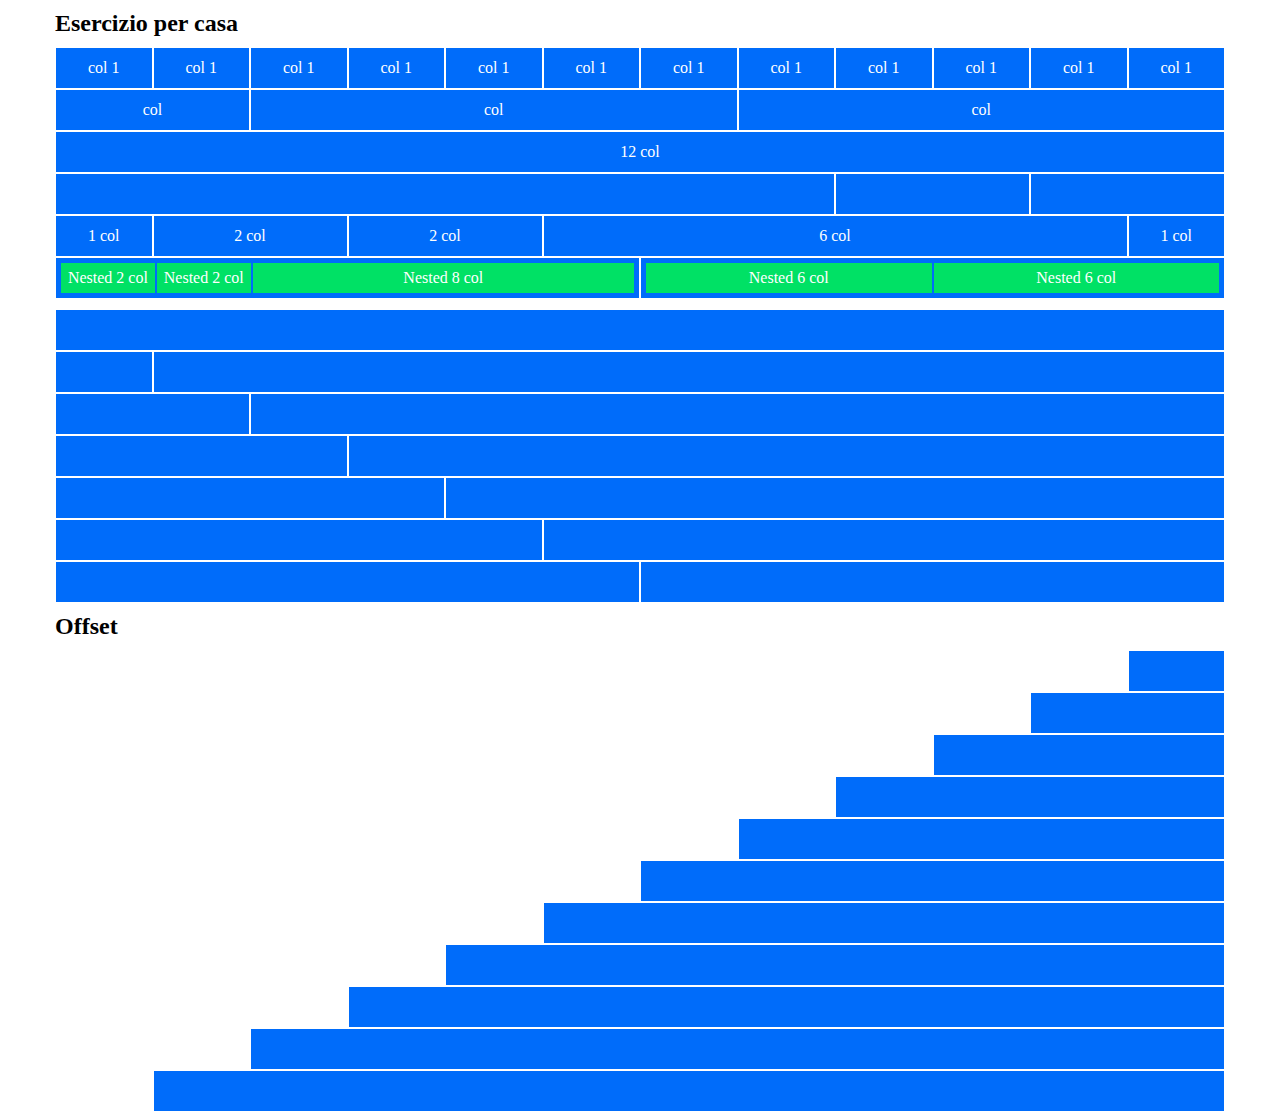
<file: index.html>
<!DOCTYPE html>
<html lang="en">
<head>
  <meta charset="UTF-8">
  <meta http-equiv="X-UA-Compatible" content="IE=edge">
  <meta name="viewport" content="width=device-width, initial-scale=1.0">
  <link rel="stylesheet" href="css/12bool.css">
  <link rel="stylesheet" href="css/style.css">
  <title>12bool</title>
</head>
<body>

  <div class="container">
   <h2>Esercizio per casa</h2>
 <!-- riga 1 -->
      <div class="row">
          <div class="col-xs-12 col-sm-4 col-md-2 col-lg-1">
            <div class="box">col 1</div>
          </div>
          <div class="col-xs-12 col-sm-4 col-md-2 col-lg-1">
            <div class="box">col 1</div>
          </div>
          <div class="col-xs-12 col-sm-4 col-md-2 col-lg-1">
            <div class="box">col 1</div>
          </div>
          <div class="col-xs-12 col-sm-4 col-md-2 col-lg-1">
            <div class="box">col 1</div>
          </div>
          <div class="col-xs-12 col-sm-4 col-md-2 col-lg-1">
            <div class="box">col 1</div>
          </div>
          <div class="col-xs-12 col-sm-4 col-md-2 col-lg-1">
            <div class="box">col 1</div>
          </div>
          <div class="col-xs-12 col-sm-4 col-md-2 col-lg-1">
            <div class="box">col 1</div>
          </div>
          <div class="col-xs-12 col-sm-4 col-md-2 col-lg-1">
            <div class="box">col 1</div>
          </div>
          <div class="col-xs-12 col-sm-4 col-md-2 col-lg-1">
            <div class="box">col 1</div>
          </div>
          <div class="col-xs-12 col-sm-4 col-md-2 col-lg-1">
            <div class="box">col 1</div>
          </div>
          <div class="col-xs-12 col-sm-4 col-md-2 col-lg-1">
            <div class="box">col 1</div>
          </div>
          <div class="col-xs-12 col-sm-4 col-md-2 col-lg-1">
            <div class="box">col 1</div>
          </div>    
     </div>

<!-- riga 2 -->
      <div class="row">
        <div class="col-xs-12 col-sm-4 col-md-2">
          <div class="box">col</div>
        </div>
        <div class="col-xs-12 col-sm-4 col-md-5">
          <div class="box">col</div>
        </div>
        <div class="col-xs-12 col-sm-4 col-md-5">
          <div class="box">col</div>
        </div>
      </div>

<!-- riga 3 -->
      <div class="row">
        <div class="col-xs-12">
          <div class="box">12 col</div>
        </div>
      </div>

<!-- riga 4 -->
      <div class="row">
          <div class="col-xs-12 col-sm-4 col-md-8">
            <div class="box"></div>
          </div>
          <div class="col-xs-12 col-sm-4 col-md-2">
            <div class="box"></div>
          </div>
          <div class="col-xs-12 col-sm-4 col-md-2">
            <div class="box"></div>
          </div>
      </div>

<!-- riga 5 -->

      <div class="row">
        <div class="col-xs-12 col-sm-2 col-md-1">
          <div class="box">1 col</div>
        </div>
        <div class="col-xs-12 col-sm-5 col-md-2">
          <div class="box">2 col</div>
        </div>
        <div class="col-xs-12 col-sm-5 col-md-2">
          <div class="box">2 col</div>
        </div>
        <div class="col-xs-12 col-sm-10 col-md-6">
          <div class="box">6 col</div>
        </div>
        <div class="col-xs-12 col-sm-2 col-md-1">
          <div class="box">1 col</div>
        </div>
      </div>

<!-- riga 6     -->
      <div class="row">
        <div class="col-xs-12 col-sm-6">
          <div class="box box-padding">
            <div class="row">
              <div class="col-xs-12-none col-sm-3 col-md-2">
                <div class="box nesting">Nested 2 col</div>
              </div>
              <div class="col-xs-12-none col-sm-3 col-md-2">
                <div class="box nesting">Nested 2 col</div>
              </div>
              <div class="col-xs-12-none col-sm-6 col-md-8">
                <div class="box nesting">Nested 8 col</div>
              </div>
            </div>
          </div>
        </div>
        <div class="col-xs-12 col-sm-6">
          <div class="box box-padding">
            <div class="row">
              <div class="col-xs-12-none col-sm-6">
                <div class="box nesting">Nested 6 col</div>
              </div>
              <div class="col-xs-12-none col-sm-6">
                <div class="box nesting">Nested 6 col</div>
              </div>
            </div>
          </div>
        </div>
      </div>
 </div>  

<!-- blocco 2 -->
<div class="container container-due">

<!-- riga 1 -->
    <div class="row">
      <div class="col-xs-12">
        <div class="box"></div>
      </div>
    </div>

<!-- riga 2 -->
  <div class="row">
      <div class="col-xs-12 col-sm-1">
        <div class="box"></div>
      </div>
      <div class="col-xs-12 col-sm-11">
        <div class="box"></div>
      </div>
    </div>

<!-- riga 3 -->
  <div class="row">
      <div class="col-xs-12 col-sm-2">
        <div class="box"></div>
      </div>
      <div class="col-xs-12 col-sm-10">
        <div class="box"></div>
      </div>
    </div>

<!-- riga 4 -->
  <div class="row">
      <div class="col-xs-12 col-sm-3">
        <div class="box"></div>
      </div>
      <div class="col-xs-12 col-sm-9">
        <div class="box"></div>
      </div>
    </div>

<!-- riga 5 -->
    <div class="row">
      <div class="col-xs-12 col-sm-4">
        <div class="box"></div>
      </div>
      <div class="col-xs-12 col-sm-8">
        <div class="box"></div>
      </div>
    </div>

<!-- riga 6 -->
    <div class="row">
      <div class="col-xs-12 col-sm-5">
        <div class="box"></div>
      </div>
      <div class="col-xs-12 col-sm-7">
        <div class="box"></div>
      </div>
    </div>

<!-- riga 7 -->
    <div class="row">
      <div class="col-xs-12 col-sm-6">
        <div class="box"></div>
      </div>
      <div class="col-xs-12 col-sm-6">
        <div class="box"></div>
      </div>
    </div>

</div>

<!-- blocco offset -->
 <div class="container container-due">
  <h2>Offset</h2>
      <div class="row">
        <div class="col-xs-12 col-sm-1 col-offset-sm-11">
          <div class="box"></div>
        </div>
      </div>
      <div class="row">
        <div class="col-xs-12 col-sm-2 col-offset-sm-10">
          <div class="box"></div>
        </div>
      </div>
      <div class="row">
        <div class="col-xs-12 col-sm-3 col-offset-sm-9">
          <div class="box"></div>
        </div>
      </div>
      <div class="row">
        <div class="col-xs-12 col-sm-4 col-offset-sm-8">
          <div class="box"></div>
        </div>
      </div>
      <div class="row">
        <div class="col-xs-12 col-sm-5 col-offset-sm-7">
          <div class="box"></div>
        </div>
      </div>
      <div class="row">
        <div class="col-xs-12 col-sm-6 col-offset-sm-6">
          <div class="box"></div>
        </div>
      </div>
      <div class="row">
        <div class="col-xs-12 col-sm-7 col-offset-sm-5">
          <div class="box"></div>
        </div>
      </div>
      <div class="row">
        <div class="col-xs-12 col-sm-8 col-offset-sm-4">
          <div class="box"></div>
        </div>
      </div>
      <div class="row">
        <div class="col-xs-12 col-sm-9 col-offset-sm-3">
          <div class="box"></div>
        </div>
      </div>
      <div class="row">
        <div class="col-xs-12 col-sm-10 col-offset-sm-2">
          <div class="box"></div>
        </div>
      </div>
      <div class="row">
        <div class="col-xs-12 col-sm-11 col-offset-sm-1">
          <div class="box"></div>
        </div>
      </div>

 </div>
    
       
</body>
</html>
</file>
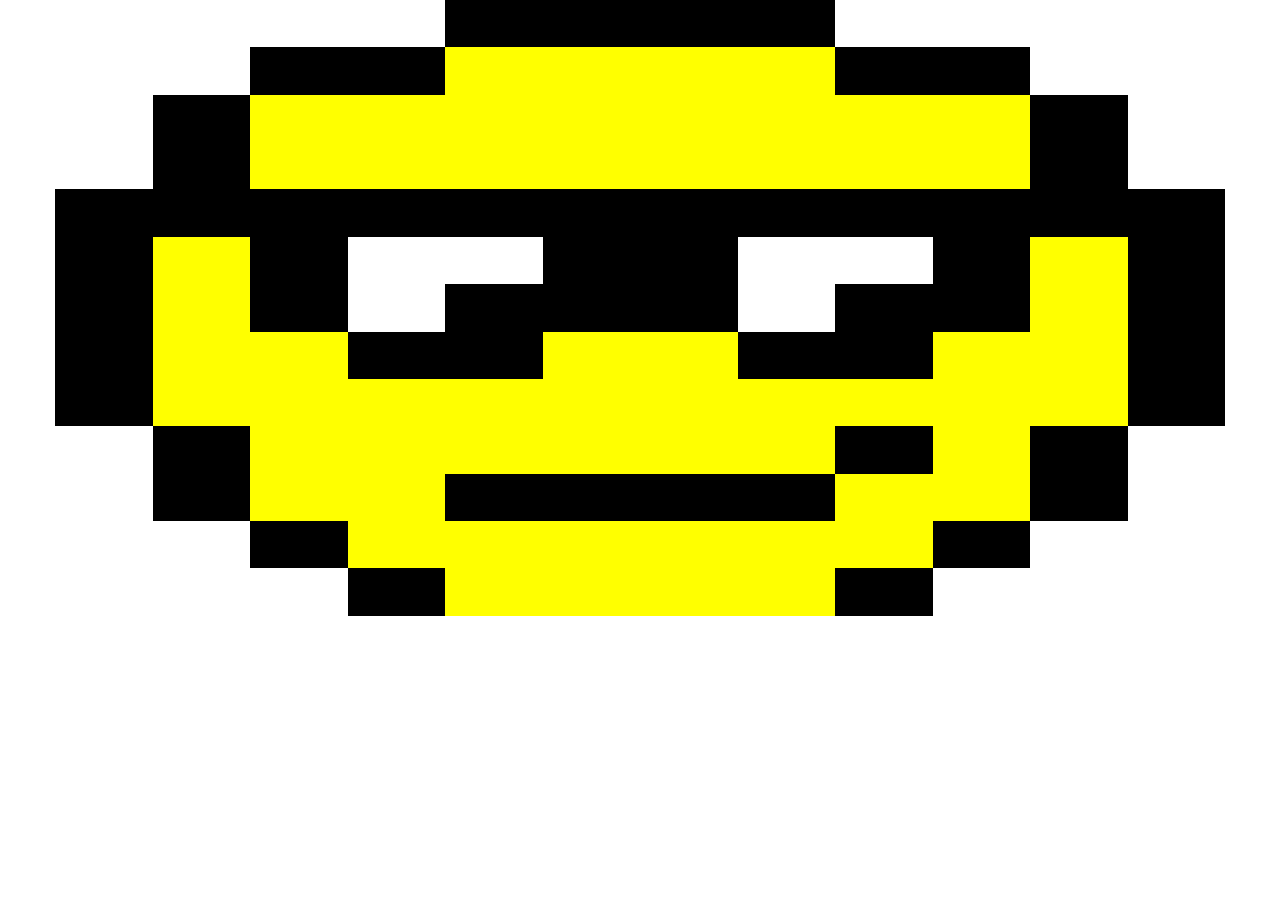
<file: bonus/index-bonus.html>
<!DOCTYPE html>
<html lang="en">
<head>
  <meta charset="UTF-8">
  <meta http-equiv="X-UA-Compatible" content="IE=edge">
  <meta name="viewport" content="width=device-width, initial-scale=1.0">
  <link rel="stylesheet" href="../css/12bool.css">
  <link rel="stylesheet" href="style-bonus.css">
  <title>Bool12Bonus</title>
</head>
<body>

  <div class="container">
  <div class="row">
 
    <div class="col-xs-1 col-offset-xs-4">
      <div class="box"></div>
    </div>
    <div class="col-xs-1">
      <div class="box"></div>
    </div>
    <div class="col-xs-1">
      <div class="box"></div>
    </div>
    <div class="col-xs-1">
      <div class="box"></div>
    </div>
  
  </div>
<!--    seconda fila -->
<div class="row">
 
    <div class="col-xs-1 col-offset-xs-2">
      <div class="box"></div>
    </div>
    <div class="col-xs-1">
      <div class="box"></div>
    </div>
    <div class="col-xs-1">
      <div class="box yellow"></div>
    </div>
    <div class="col-xs-1">
      <div class="box yellow"></div>
    </div>
    <div class="col-xs-1">
      <div class="box yellow"></div>
    </div>
    <div class="col-xs-1">
      <div class="box yellow"></div>
    </div>
    <div class="col-xs-1">
      <div class="box"></div>
    </div>
    <div class="col-xs-1">
      <div class="box"></div>
    </div>
  </div>
    <!-- terza riga -->

    <div class="row">
   
    <div class="col-xs-1 col-offset-xs-1">
      <div class="box"></div>
    </div>
    <div class="col-xs-1">
      <div class="box yellow"></div>
    </div>
    <div class="col-xs-1">
      <div class="box yellow"></div>
    </div>
    <div class="col-xs-1">
      <div class="box yellow"></div>
    </div>
    <div class="col-xs-1">
      <div class="box yellow"></div>
    </div>
    <div class="col-xs-1">
      <div class="box yellow"></div>
    </div>
    <div class="col-xs-1">
      <div class="box yellow"></div>
    </div>
    <div class="col-xs-1">
      <div class="box yellow"></div>
    </div>
    <div class="col-xs-1">
      <div class="box yellow"></div>
    </div>
    <div class="col-xs-1">
      <div class="box"></div>
    </div>
    
  </div>
    <!-- quarta riga -->
   <div class="row">
 
    <div class="col-xs-1 col-offset-xs-1">
      <div class="box"></div>
    </div>
    <div class="col-xs-1">
      <div class="box yellow"></div>
    </div>
    <div class="col-xs-1">
      <div class="box yellow"></div>
    </div>
    <div class="col-xs-1">
      <div class="box yellow"></div>
    </div>
    <div class="col-xs-1">
      <div class="box yellow"></div>
    </div>
    <div class="col-xs-1">
      <div class="box yellow"></div>
    </div>
    <div class="col-xs-1">
      <div class="box yellow"></div>
    </div>
    <div class="col-xs-1">
      <div class="box yellow"></div>
    </div>
    <div class="col-xs-1">
      <div class="box yellow"></div>
    </div>
    <div class="col-xs-1">
      <div class="box"></div>
    </div>
  
  </div>
    <!-- quinta riga -->
   <div class="row">
    <div class="col-xs-1">
      <div class="box"></div>
    </div>
    <div class="col-xs-1">
      <div class="box"></div>
    </div>
    <div class="col-xs-1">
      <div class="box"></div>
    </div>
    <div class="col-xs-1">
      <div class="box"></div>
    </div>
    <div class="col-xs-1">
      <div class="box"></div>
    </div>
    <div class="col-xs-1">
      <div class="box"></div>
    </div>
    <div class="col-xs-1">
      <div class="box"></div>
    </div>
    <div class="col-xs-1">
      <div class="box"></div>
    </div>
    <div class="col-xs-1">
      <div class="box"></div>
    </div>
    <div class="col-xs-1">
      <div class="box"></div>
    </div>
    <div class="col-xs-1">
      <div class="box"></div>
    </div>
    <div class="col-xs-1">
      <div class="box"></div>
    </div>
  </div>
    <!-- sesta riga -->
  <div class="row">
    <div class="col-xs-1">
      <div class="box"></div>
    </div>
    <div class="col-xs-1">
      <div class="box yellow"></div>
    </div>
    <div class="col-xs-1">
      <div class="box"></div>
    </div>
    <div class="col-xs-1">
      <div class="box white"></div>
    </div>
    <div class="col-xs-1">
      <div class="box white"></div>
    </div>
    <div class="col-xs-1">
      <div class="box"></div>
    </div>
    <div class="col-xs-1">
      <div class="box"></div>
    </div>
    <div class="col-xs-1">
      <div class="box white"></div>
    </div>
    <div class="col-xs-1">
      <div class="box white"></div>
    </div>
    <div class="col-xs-1">
      <div class="box"></div>
    </div>
    <div class="col-xs-1">
      <div class="box yellow"></div>
    </div>
    <div class="col-xs-1">
      <div class="box"></div>
    </div>
  </div>

    <!-- settima riga -->
 <div class="row">  
    <div class="col-xs-1">
      <div class="box"></div>
    </div>
    <div class="col-xs-1">
      <div class="box yellow"></div>
    </div>
    <div class="col-xs-1">
      <div class="box"></div>
    </div>
    <div class="col-xs-1">
      <div class="box white"></div>
    </div>
    <div class="col-xs-1">
      <div class="box"></div>
    </div>
    <div class="col-xs-1">
      <div class="box"></div>
    </div>
    <div class="col-xs-1">
      <div class="box"></div>
    </div>
    <div class="col-xs-1">
      <div class="box white"></div>
    </div>
    <div class="col-xs-1">
      <div class="box"></div>
    </div>
    <div class="col-xs-1">
      <div class="box"></div>
    </div>
    <div class="col-xs-1">
      <div class="box yellow"></div>
    </div>
    <div class="col-xs-1">
      <div class="box"></div>
    </div>
  </div> 
    <!-- ottava riga -->

  <div class="row">
    <div class="col-xs-1">
      <div class="box"></div>
    </div>
    <div class="col-xs-1">
      <div class="box yellow"></div>
    </div>
    <div class="col-xs-1">
      <div class="box yellow"></div>
    </div>
    <div class="col-xs-1">
      <div class="box"></div>
    </div>
    <div class="col-xs-1">
      <div class="box"></div>
    </div>
    <div class="col-xs-1">
      <div class="box yellow"></div>
    </div>
    <div class="col-xs-1">
      <div class="box yellow"></div>
    </div>
    <div class="col-xs-1">
      <div class="box"></div>
    </div>
    <div class="col-xs-1">
      <div class="box"></div>
    </div>
    <div class="col-xs-1">
      <div class="box yellow"></div>
    </div>
    <div class="col-xs-1">
      <div class="box yellow"></div>
    </div>
    <div class="col-xs-1">
      <div class="box"></div>
    </div>
  </div>

  <!-- nona riga -->
  <div class="row">
      <div class="col-xs-1">
        <div class="box"></div>
      </div>
      <div class="col-xs-1">
        <div class="box yellow"></div>
      </div>
      <div class="col-xs-1">
        <div class="box yellow"></div>
      </div>
      <div class="col-xs-1">
        <div class="box yellow"></div>
      </div>
      <div class="col-xs-1">
        <div class="box yellow"></div>
      </div>
      <div class="col-xs-1">
        <div class="box yellow"></div>
      </div>
      <div class="col-xs-1">
        <div class="box yellow"></div>
      </div>
      <div class="col-xs-1">
        <div class="box yellow"></div>
      </div>
      <div class="col-xs-1">
        <div class="box yellow"></div>
      </div>
      <div class="col-xs-1">
        <div class="box yellow"></div>
      </div>
      <div class="col-xs-1">
        <div class="box yellow"></div>
      </div>
      <div class="col-xs-1">
        <div class="box"></div>
      </div>
  </div>

 <!-- decima riga -->
<div class="row">
 
    <div class="col-xs-1 col-offset-xs-1">
      <div class="box"></div>
    </div>
    <div class="col-xs-1">
      <div class="box yellow"></div>
    </div>
    <div class="col-xs-1">
      <div class="box yellow"></div>
    </div>
    <div class="col-xs-1">
      <div class="box yellow"></div>
    </div>
    <div class="col-xs-1">
      <div class="box yellow"></div>
    </div>
    <div class="col-xs-1">
      <div class="box yellow"></div>
    </div>
    <div class="col-xs-1">
      <div class="box yellow"></div>
    </div>
    <div class="col-xs-1">
      <div class="box"></div>
    </div>
    <div class="col-xs-1">
      <div class="box yellow"></div>
    </div>
    <div class="col-xs-1">
      <div class="box"></div>
    </div>

</div> 

<!-- undicesima riga -->
<div class="row">

    <div class="col-xs-1 col-offset-xs-1">
      <div class="box"></div>
    </div>
    <div class="col-xs-1">
      <div class="box yellow"></div>
    </div>
    <div class="col-xs-1">
      <div class="box yellow"></div>
    </div>
    <div class="col-xs-1">
      <div class="box"></div>
    </div>
    <div class="col-xs-1">
      <div class="box"></div>
    </div>
    <div class="col-xs-1">
      <div class="box"></div>
    </div>
    <div class="col-xs-1">
      <div class="box"></div>
    </div>
    <div class="col-xs-1">
      <div class="box yellow"></div>
    </div>
    <div class="col-xs-1">
      <div class="box yellow"></div>
    </div>
    <div class="col-xs-1">
      <div class="box"></div>
    </div>
  
  </div>

<!-- dodicesima riga -->
<div class="row">
   
      <div class="col-xs-1 col-offset-xs-2">
        <div class="box"></div>
      </div>
      <div class="col-xs-1">
        <div class="box yellow"></div>
      </div>
      <div class="col-xs-1">
        <div class="box yellow"></div>
      </div>
      <div class="col-xs-1">
        <div class="box yellow"></div>
      </div>
      <div class="col-xs-1">
        <div class="box yellow"></div>
      </div>
      <div class="col-xs-1">
        <div class="box yellow"></div>
      </div>
      <div class="col-xs-1">
        <div class="box yellow"></div>
      </div>
      <div class="col-xs-1">
        <div class="box"></div>
      </div>
  
    </div>

      <!-- tredicesima riga -->
  <div class="row">

      <div class="col-xs-1 col-offset-xs-3">
        <div class="box"></div>
      </div>
      <div class="col-xs-1">
        <div class="box yellow"></div>
      </div>
      <div class="col-xs-1">
        <div class="box yellow"></div>
      </div>
      <div class="col-xs-1">
        <div class="box yellow"></div>
      </div>
      <div class="col-xs-1">
        <div class="box yellow"></div>
      </div>
      <div class="col-xs-1">
        <div class="box"></div>
      </div>

    </div>  
  </div>
</div>
</body>
</html>
</file>
<file: css/12bool.css>
*{
  box-sizing: border-box;
  margin: 0;
  padding: 0;
}

.container{
  width: 1170px;
  max-width: 100%;
  margin: 0 auto;
}

.container-fluid{
  width: 100%;
}

.row{
  display: flex;
  flex-direction: row;
  flex-wrap: wrap;
}

[class *='col-']{
  flex: 0 0 auto;
}

.col-elastic{
 flex-grow: 1;
 flex-basis: 0;
 max-width: 100%;
}

@media (min-width:50px){

  .col-xs-1{
    flex-basis: calc((100% / 12) * 1);
    max-width: calc((100% / 12) * 1);
  }
  .col-xs-2{
    flex-basis: calc((100% / 12) * 2);
    max-width: calc((100% / 12) * 2);
  }
  .col-xs-3{
    flex-basis: calc((100% / 12) * 3);
    max-width: calc((100% / 12) * 3);
  }
  .col-xs-4{
    flex-basis: calc((100% / 12) * 4);
    max-width: calc((100% / 12) * 4);
  }
  .col-xs-5{
    flex-basis: calc((100% / 12) * 5);
    max-width: calc((100% / 12) * 5);
  }
  .col-xs-6{
    flex-basis: calc((100% / 12) * 6);
    max-width: calc((100% / 12) * 6);
  }
  .col-xs-7{
    flex-basis: calc((100% / 12) * 7);
    max-width: calc((100% / 12) * 7);
  }
  .col-xs-8{
    flex-basis: calc((100% / 12) * 8);
    max-width: calc((100% / 12) * 8);
  }
  .col-xs-9{
    flex-basis: calc((100% / 12) * 9);
    max-width: calc((100% / 12) * 9);
  }
  .col-xs-10{
    flex-basis: calc((100% / 12) * 10);
    max-width: calc((100% / 12) * 10);
  }
  .col-xs-11{
    flex-basis: calc((100% / 12) * 11);
    max-width: calc((100% / 12) * 11);
  }
  .col-xs-12{
    flex-basis: calc((100% / 12) * 12);
    max-width: calc((100% / 12) * 12);
  }

}


@media (min-width:576px){

  .col-sm-1{
    flex-basis: calc((100% / 12) * 1);
    max-width: calc((100% / 12) * 1);
  }
  .col-sm-2{
    flex-basis: calc((100% / 12) * 2);
    max-width: calc((100% / 12) * 2);
  }
  .col-sm-3{
    flex-basis: calc((100% / 12) * 3);
    max-width: calc((100% / 12) * 3);
  }
  .col-sm-4{
    flex-basis: calc((100% / 12) * 4);
    max-width: calc((100% / 12) * 4);
  }
  .col-sm-5{
    flex-basis: calc((100% / 12) * 5);
    max-width: calc((100% / 12) * 5);
  }
  .col-sm-6{
    flex-basis: calc((100% / 12) * 6);
    max-width: calc((100% / 12) * 6);
  }
  .col-sm-7{
    flex-basis: calc((100% / 12) * 7);
    max-width: calc((100% / 12) * 7);
  }
  .col-sm-8{
    flex-basis: calc((100% / 12) * 8);
    max-width: calc((100% / 12) * 8);
  }
  .col-sm-9{
    flex-basis: calc((100% / 12) * 9);
    max-width: calc((100% / 12) * 9);
  }
  .col-sm-10{
    flex-basis: calc((100% / 12) * 10);
    max-width: calc((100% / 12) * 10);
  }
  .col-sm-11{
    flex-basis: calc((100% / 12) * 11);
    max-width: calc((100% / 12) * 11);
  }
  .col-sm-12{
    flex-basis: calc((100% / 12) * 12);
    max-width: calc((100% / 12) * 12);
  }
  
}

@media (min-width:768px){

  .col-md-1{
    flex-basis: calc((100% / 12) * 1);
    max-width: calc((100% / 12) * 1);
  }
  .col-md-2{
    flex-basis: calc((100% / 12) * 2);
    max-width: calc((100% / 12) * 2);
  }
  .col-md-3{
    flex-basis: calc((100% / 12) * 3);
    max-width: calc((100% / 12) * 3);
  }
  .col-md-4{
    flex-basis: calc((100% / 12) * 4);
    max-width: calc((100% / 12) * 4);
  }
  .col-md-5{
    flex-basis: calc((100% / 12) * 5);
    max-width: calc((100% / 12) * 5);
  }
  .col-md-6{
    flex-basis: calc((100% / 12) * 6);
    max-width: calc((100% / 12) * 6);
  }
  .col-md-7{
    flex-basis: calc((100% / 12) * 7);
    max-width: calc((100% / 12) * 7);
  }
  .col-md-8{
    flex-basis: calc((100% / 12) * 8);
    max-width: calc((100% / 12) * 8);
  }
  .col-md-9{
    flex-basis: calc((100% / 12) * 9);
    max-width: calc((100% / 12) * 9);
  }
  .col-md-10{
    flex-basis: calc((100% / 12) * 10);
    max-width: calc((100% / 12) * 10);
  }
  .col-md-11{
    flex-basis: calc((100% / 12) * 11);
    max-width: calc((100% / 12) * 11);
  }
  .col-md-12{
    flex-basis: calc((100% / 12) * 12);
    max-width: calc((100% / 12) * 12);
  }
  
}

@media (min-width:992px){

  .col-lg-1{
    flex-basis: calc((100% / 12) * 1);
    max-width: calc((100% / 12) * 1);
  }
  .col-lg-2{
    flex-basis: calc((100% / 12) * 2);
    max-width: calc((100% / 12) * 2);
  }
  .col-lg-3{
    flex-basis: calc((100% / 12) * 3);
    max-width: calc((100% / 12) * 3);
  }
  .col-lg-4{
    flex-basis: calc((100% / 12) * 4);
    max-width: calc((100% / 12) * 4);
  }
  .col-lg-5{
    flex-basis: calc((100% / 12) * 5);
    max-width: calc((100% / 12) * 5);
  }
  .col-lg-6{
    flex-basis: calc((100% / 12) * 6);
    max-width: calc((100% / 12) * 6);
  }
  .col-lg-7{
    flex-basis: calc((100% / 12) * 7);
    max-width: calc((100% / 12) * 7);
  }
  .col-lg-8{
    flex-basis: calc((100% / 12) * 8);
    max-width: calc((100% / 12) * 8);
  }
  .col-lg-9{
    flex-basis: calc((100% / 12) * 9);
    max-width: calc((100% / 12) * 9);
  }
  .col-lg-10{
    flex-basis: calc((100% / 12) * 10);
    max-width: calc((100% / 12) * 10);
  }
  .col-lg-11{
    flex-basis: calc((100% / 12) * 11);
    max-width: calc((100% / 12) * 11);
  }
  .col-lg-12{
    flex-basis: calc((100% / 12) * 12);
    max-width: calc((100% / 12) * 12);
  }
  
}


@media (min-width:50px){

  .col-offset-xs-1{
    margin-left: calc((100% / 12) * 1);
  }
  .col-offset-xs-2{
    margin-left: calc((100% / 12) * 2);
  }
  .col-offset-xs-3{
    margin-left: calc((100% / 12) * 3);
  }
  .col-offset-xs-4{
    margin-left: calc((100% / 12) * 4);
  }
  .col-offset-xs-5{
    margin-left: calc((100% / 12) * 5);
  }
  .col-offset-xs-6{
    margin-left: calc((100% / 12) * 6);
  }
  .col-offset-xs-7{
    margin-left: calc((100% / 12) * 7);
  }
  .col-offset-xs-8{
    margin-left: calc((100% / 12) * 8);
  }
  .col-offset-xs-9{
    margin-left: calc((100% / 12) * 9);
  }
  .col-offset-xs-10{
    margin-left: calc((100% / 12) * 10);
  }
  .col-offset-xs-11{
    margin-left: calc((100% / 12) * 11);
  }
  

}


@media (min-width:576px){

  .col-offset-sm-1{
    margin-left: calc((100% / 12) * 1);
  }
  .col-offset-sm-2{
    margin-left: calc((100% / 12) * 2);
  }
  .col-offset-sm-3{
    margin-left: calc((100% / 12) * 3);
  }
  .col-offset-sm-4{
    margin-left: calc((100% / 12) * 4);
  }
  .col-offset-sm-5{
    margin-left: calc((100% / 12) * 5);
  }
  .col-offset-sm-6{
    margin-left: calc((100% / 12) * 6);
  }
  .col-offset-sm-7{
    margin-left: calc((100% / 12) * 7);
  }
  .col-offset-sm-8{
    margin-left: calc((100% / 12) * 8);
  }
  .col-offset-sm-9{
    margin-left: calc((100% / 12) * 9);
  }
  .col-offset-sm-10{
    margin-left: calc((100% / 12) * 10);
  }
  .col-offset-sm-11{
    margin-left: calc((100% / 12) * 11);
  }
 

}

@media (min-width:768px){

  .col-offset-md-1{
    margin-left: calc((100% / 12) * 1);
  }
  .col-offset-md-2{
    margin-left: calc((100% / 12) * 2);
  }
  .col-offset-md-3{
    margin-left: calc((100% / 12) * 3);
  }
  .col-offset-md-4{
    margin-left: calc((100% / 12) * 4);
  }
  .col-offset-md-5{
    margin-left: calc((100% / 12) * 5);
  }
  .col-offset-md-6{
    margin-left: calc((100% / 12) * 6);
  }
  .col-offset-md-7{
    margin-left: calc((100% / 12) * 7);
  }
  .col-offset-md-8{
    margin-left: calc((100% / 12) * 8);
  }
  .col-offset-md-9{
    margin-left: calc((100% / 12) * 9);
  }
  .col-offset-md-10{
    margin-left: calc((100% / 12) * 10);
  }
  .col-offset-md-11{
    margin-left: calc((100% / 12) * 11);
  }

}

@media (min-width:992px){

  .col-offset-lg-1{
    margin-left: calc((100% / 12) * 1);
  }
  .col-offset-lg-2{
    margin-left: calc((100% / 12) * 2);
  }
  .col-offset-lg-3{
    margin-left: calc((100% / 12) * 3);
  }
  .col-offset-lg-4{
    margin-left: calc((100% / 12) * 4);
  }
  .col-offset-lg-5{
    margin-left: calc((100% / 12) * 5);
  }
  .col-offset-lg-6{
    margin-left: calc((100% / 12) * 6);
  }
  .col-offset-lg-7{
    margin-left: calc((100% / 12) * 7);
  }
  .col-offset-lg-8{
    margin-left: calc((100% / 12) * 8);
  }
  .col-offset-lg-9{
    margin-left: calc((100% / 12) * 9);
  }
  .col-offset-lg-10{
    margin-left: calc((100% / 12) * 10);
  }
  .col-offset-lg-11{
    margin-left: calc((100% / 12) * 11);
  }
 
}
</file>
<file: css/style.css>
.box{
  height: 40px;
  /* width: 100px; */
  background-color: #006CFA;
  /* border: 1px solid white; */
  margin: 1px;
  text-align: center;
  color: white;
  line-height: 40px;
}

.container-due{
  margin-top: 10px;
}

h2{
  margin: 10px 0;
}

.box-padding{
  padding: 4px;
}

.red{
  background-color: red;
}

.nesting{
  background-color: #00E165;
  height: 30px;
  text-align: center;
  line-height: 30px;
}

@media (min-width:50px){
  .col-xs-12-none{
    display: none;
  }
}

@media (min-width:576px){
  .col-xs-12-none{
    display: inline-block;
  }
}
</file>
<file: bonus/style-bonus.css>
.container-bonus{
  height: 100vh;
  max-height: 100%;
}

.box{
  height: 3.7vw;
  background-color: black;
  /* border: 1px solid lightgray; */
}

.white{
  background-color: white;
}

.yellow{
  background-color: yellow;
}
</file>
